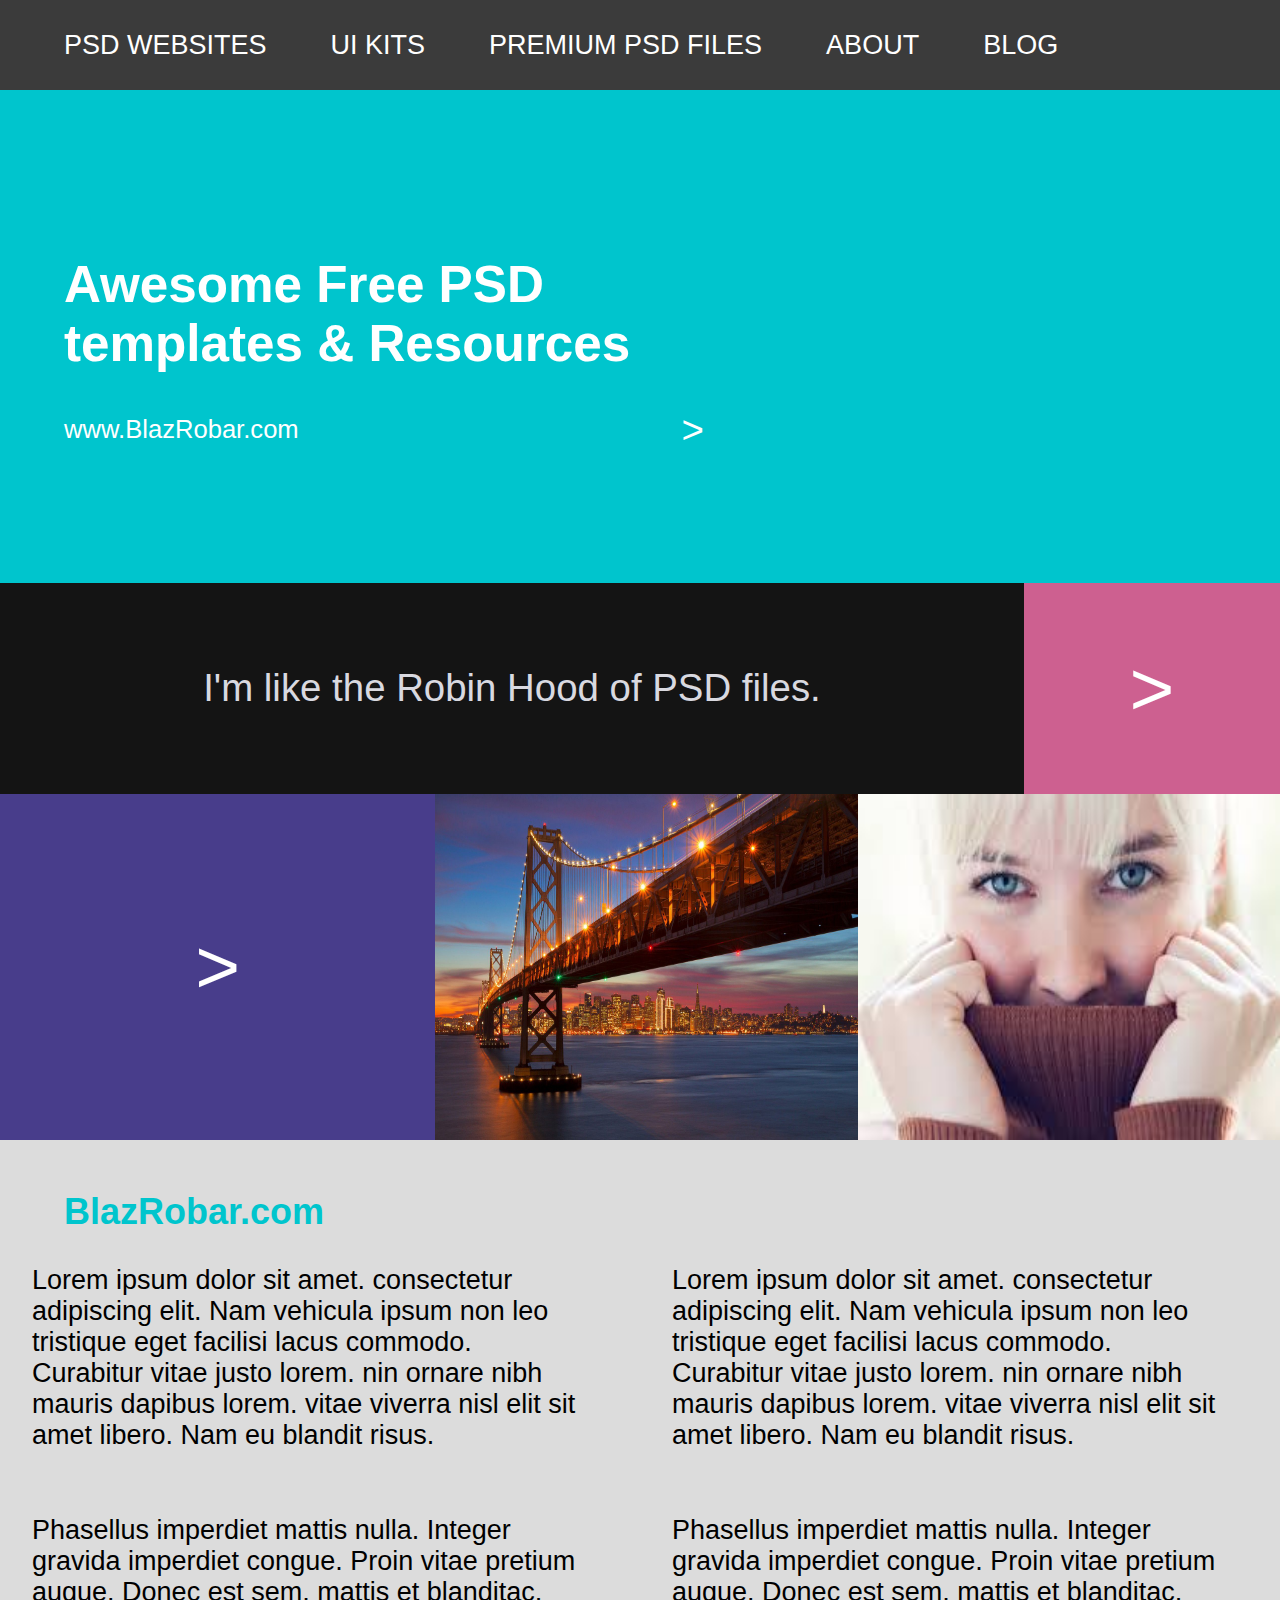
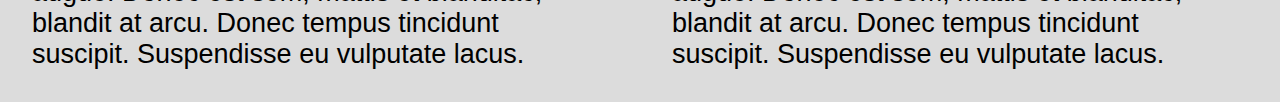
<file: macket.html>
<!DOCTYPE html>
<html>
<head>
	<title>Macket</title>
	<meta charset="utf-8">
	<link href="styles.css" rel="stylesheet">	
</head>
<body>
	<nav class="big">
		<a href="">PSD WEBSITES</a>
		<a href="">UI KITS</a>
		<a href="">PREMIUM PSD FILES</a>
		<a href="">ABOUT</a>
		<a href="">BLOG</a>
	</nav>

	<nav class="small">
		<a href="">Navigation</a>

		<div class="bar">
			<!--<img src="capture.PNG" id="bar">-->
			<p>&#8801</p>
		</div>
	</nav>

	<header>
		<div class="logo">
			<h1>
				Awesome Free PSD templates & Resources
			</h1>

			<div class="text">
				<a href="" id="first_t">
					www.BlazRobar.com
				</a>

				<a href="" id="second_t">
					>
				</a>
			</div>
		</div>

		<div class="down">
			<div class="left">
				<p>I'm like the Robin Hood of PSD files.</p>
			</div>

			<div class="right">
				<p>
					<a href="">
						>
					</a>
				</p>
			</div>
		</div>
	</header>

	<section>
		<div class="fotos">
			<div class="left_section">
				<p>
					<a href="">
						>
					</a>			
				</p>
			</div>
			<img src="mainbridge.jpg" class="center_section">
			<img src="girl.jpg" class="right_section">
		</div>

		<article>
			<div class="head_article">
				<h1 class="top_header">BlazRobar.com</h1>
			</div>

			<div class="message">
				<div class="left_article">
					<p>
						Lorem ipsum dolor sit amet. consectetur adipiscing elit. Nam vehicula ipsum non leo tristique eget facilisi lacus commodo. Curabitur vitae justo lorem. nin ornare nibh mauris dapibus lorem. vitae viverra nisl elit sit amet libero. Nam eu blandit risus.
					</p>
					<p>
						Phasellus imperdiet mattis nulla. Integer gravida imperdiet congue. Proin vitae pretium augue. Donec est sem, mattis et blanditac, blandit at arcu. Donec tempus tincidunt suscipit. Suspendisse eu vulputate lacus.
					</p>
				</div>

				<div class="right_article">
					<p>
						Lorem ipsum dolor sit amet. consectetur adipiscing elit. Nam vehicula ipsum non leo tristique eget facilisi lacus commodo. Curabitur vitae justo lorem. nin ornare nibh mauris dapibus lorem. vitae viverra nisl elit sit amet libero. Nam eu blandit risus.
					</p>
					<p>
						Phasellus imperdiet mattis nulla. Integer gravida imperdiet congue. Proin vitae pretium augue. Donec est sem, mattis et blanditac, blandit at arcu. Donec tempus tincidunt suscipit. Suspendisse eu vulputate lacus.
					</p>
				</div>
			</div>
		</article>
	</section>
</body>
</html>
</file>
<file: styles.css>
body { 
	margin: 0px; 
	font-family: arial; 
	min-width: 980px;
}

.big a, 
.right p a, 
.left_section p a, 
.small a {
	text-decoration: none;
	color: #ffffff;
}

/*@media only screen and (min-device-width: 980px)
{*/
	.big {
		background-color: #3b3b3b;
		color: #ffffff;
		font-size: 3vh;				/*От экрана*/
		width: 100vw; 
		height: 10vh;
		display: flex;
		flex-direction: row;
		justify-content: flex-start;
		align-items: center;
		/*padding-top: 4vh;	
		padding-bottom: 4vh;*/
	}

	.big a {
		margin-left: 5%;			/*От nav*/
	}

	.small {
		display: none;
	}

	header {
		width: 100vw;			/*От body*/
		height: 55vw;			/*От экрана*/
	}

	.logo {
		height: 70%;					/*От header*/
		background-color: #00c5cd;
		color: #ffffff;
		display: flex;
		flex-direction: column;
		justify-content: center;
		align-items: flex-start;
	}

	.logo h1 {
		margin-left: 5%;
		font-size: 4vw;
		width: 50%;
		height: auto;
	}

	.text {
		width: 50%;
		margin-left: 5%;
		display: flex;
		flex-direction: row;
		justify-content: flex-start;
		align-items: center;
	}

	.text #first_t {
		width: 50%;
		font-size: 2vw;
		text-decoration: none;
		color: #ffffff;
	}

	.text #second_t {
		width: 50%;
		/*margin-left: 50%;*/
		/*margin-right: 0px;*/
		text-align: right;
		font-size: 3vw;
		text-decoration: none;
		color: #ffffff;
	}

	.down {
		height: 30%;					/*От header*/
	}

	.left {	
		width: 80%;
		height: 100%;
		color: #d9d9e0;
		background-color: #141414;
		float: left;
		display: flex;
	}

	.left p {
		font-size: 3vw;
		margin: auto;
	}

	.right {
		width: 20%;
		height: 100%;	
		color: #ffffff;	
		background-color: #cd6090;
		float: right;
		display: flex;
	}

	.right p {
		font-size: 6vw;
		margin: auto;
	}

	/*-----------------------------------------------------*/

	.fotos {
		width: 100vw;
		height: 27vw;
		margin: 0px;
	}

	.left_section {
		float: left;
		width: 34%;
		height: 100%;
		margin: 0px;
		background-color: #483d8b;
		color: #ffffff;
		display: flex;
	}

	.left_section p {
		font-size: 6vw;
		margin: auto;
	}

	.center_section {
		float: left;
		width: 33%;
		height: 100%;
		margin: 0px;
	}

	.right_section {
		float: left; 
		width: 33%;
		height: 100%;
		margin: 0px;
	}

	article {
		width: 100vw;
		height: auto;
		background-color: #dcdcdc;
		display: flex;
		flex-direction: column;
		justify-content: flex-start;
		align-items: center;
	}

	.head_article {
		display: flex;
		flex-direction: row;
		justify-content: flex-start;
		align-items: center;
		width: 100vw;
	}

	article h1 {
		font-size: 4vh;
		color: #00c5cd;
		margin-top: 0px;
		margin-bottom: 0%;
		padding-left: 5%;
		padding-top: 4%;
	}

	.message {
		display: flex;
		flex-direction: row;
		justify-content: flex-start;
		align-items: center;
	}

	.left_article {
		width: 50%;
		height: 65%;
	}

	.left_article p {
		font-size: 3vh;
		margin: 0px;
		padding-top: 5%;
		padding-left: 5%;
		padding-right: 10%;
		padding-bottom: 5%;
		background-color: #dcdcdc;
	}

	.right_article {
		width: 50%;
		height: 65%;
	}

	.right_article p {
		font-size: 3vh;
		margin: 0px;
		padding-top: 5%;
		padding-left: 5%;
		padding-right: 10%;
		padding-bottom: 5%;
		background-color: #dcdcdc;
	}	
/*}*/

@media only screen and (max-width: 640px), only screen and (max-device-width: 640px)
{
	.small {
		background-color: #3b3b3b;
		color: #ffffff;
		font-size: 5vw;				/*От экрана*/
		width: 100vw; 
		height: 9vw;
		display: flex;
		flex-direction: row;
		justify-content: flex-start;
		align-items: center;
		/*padding-top: 4vh;	
		padding-bottom: 4vh;*/
	}

	.small a {
		width: 83%;
		margin-left: 5%;			/*От nav*/
	}

	.bar p {
		font-size: 7vw;
		height: auto;
		margin: auto;
	}

	.bar:hover { background-color:  #cd6090}

	.small div {
		width: 12%;
		height: 100%;
		background-color: #000000;
		color: #ffffff;
		display: flex;
	}

	#bar {
		margin: auto;
		width: 50%;
		height: 40%;
	}

	.big {
		display: none;
	}

	header {
		width: 100%;			/*От body*/
		height: 80vw;			/*От экрана*/
	}

	.logo {
		height: 80%;					/*От header*/
		background-color: #00c5cd;
		color: #ffffff;
		display: flex;
		flex-direction: column;
		justify-content: center;
		align-items: flex-start;
	}

	.logo h1 {
		margin-left: 5%;
		font-size: 4vw;
		width: 50%;
		height: auto;
	}

	.text {
		width: 50%;
		margin-left: 5%;
		display: flex;
		flex-direction: row;
		justify-content: flex-start;
		align-items: center;
	}

	.text #first_t {
		width: 50%;
		font-size: 2vw;
		text-decoration: none;
		color: #ffffff;
	}

	.text #second_t {
		width: 50%;
		/*margin-left: 50%;*/
		/*margin-right: 0px;*/
		text-align: right;
		font-size: 3vw;
		text-decoration: none;
		color: #ffffff;
	}

	.down {
		height: 20%;					/*От header*/
	}

	.left {
		width: 80%;
		height: 100%;
		color: #d9d9e0;
		background-color: #141414;
		float: left;
		display: flex;
	}

	.left p {
		font-size: 3vw;
		margin: auto;
	}

	.right {
		width: 20%;
		height: 100%;	
		color: #ffffff;	
		background-color: #cd6090;
		float: right;
		display: flex;
	}

	.right p {
		font-size: 6vw;
		margin: auto;
	}

	/*---------------------------------------------------*/

	.fotos {
		width: 100%;
		/*height: 300vw;*/
		margin: 0px;
	}

	.left_section {
		display: flex;
		width: 100%;
		height: 100vw;
		margin: 0px;
		background-color: #483d8b;
		color: #ffffff;
	}

	.left_section p {
		font-size: 12vw;
		margin: auto;
	}

	.center_section {
		display: block;
		width: 100%;
		height: 100vw;
		margin: 0px;
	}

	.right_section {
		display: block; 
		width: 100%;
		height: 100vw;
		margin: 0px;
	}

	article {
		width: 100vw;
		height: auto;
		background-color: #dcdcdc;
		display: flex;
		flex-direction: column;
		justify-content: flex-start;
		align-items: center;
	}

	.head_article {
		display: flex;
		flex-direction: row;
		justify-content: flex-start;
		align-items: center;
		width: 100vw;
	}

	article h1 {
		font-size: 4vh;
		color: #00c5cd;
		margin-top: 0px;
		margin-bottom: 0%;
		padding-left: 5%;
		padding-top: 4%;
	}

	.message {
		display: flex;
		flex-direction: column;
		justify-content: flex-start;
		align-items: center;
	}

	.left_article {
		width: 100%;
		height: auto;
	}

	.left_article p {
		font-size: 3vh;
		margin: 0px;
		padding-top: 5%;
		padding-left: 5%;
		padding-right: 10%;
		padding-bottom: 5%;
		background-color: #dcdcdc;
	}

	.right_article {
		width: 100%;
		height: auto;
	}

	.right_article p {
		font-size: 3vh;
		margin: 0px;
		padding-top: 5%;
		padding-left: 5%;
		padding-right: 10%;
		padding-bottom: 5%;
		background-color: #dcdcdc;
	}
}
</file>
